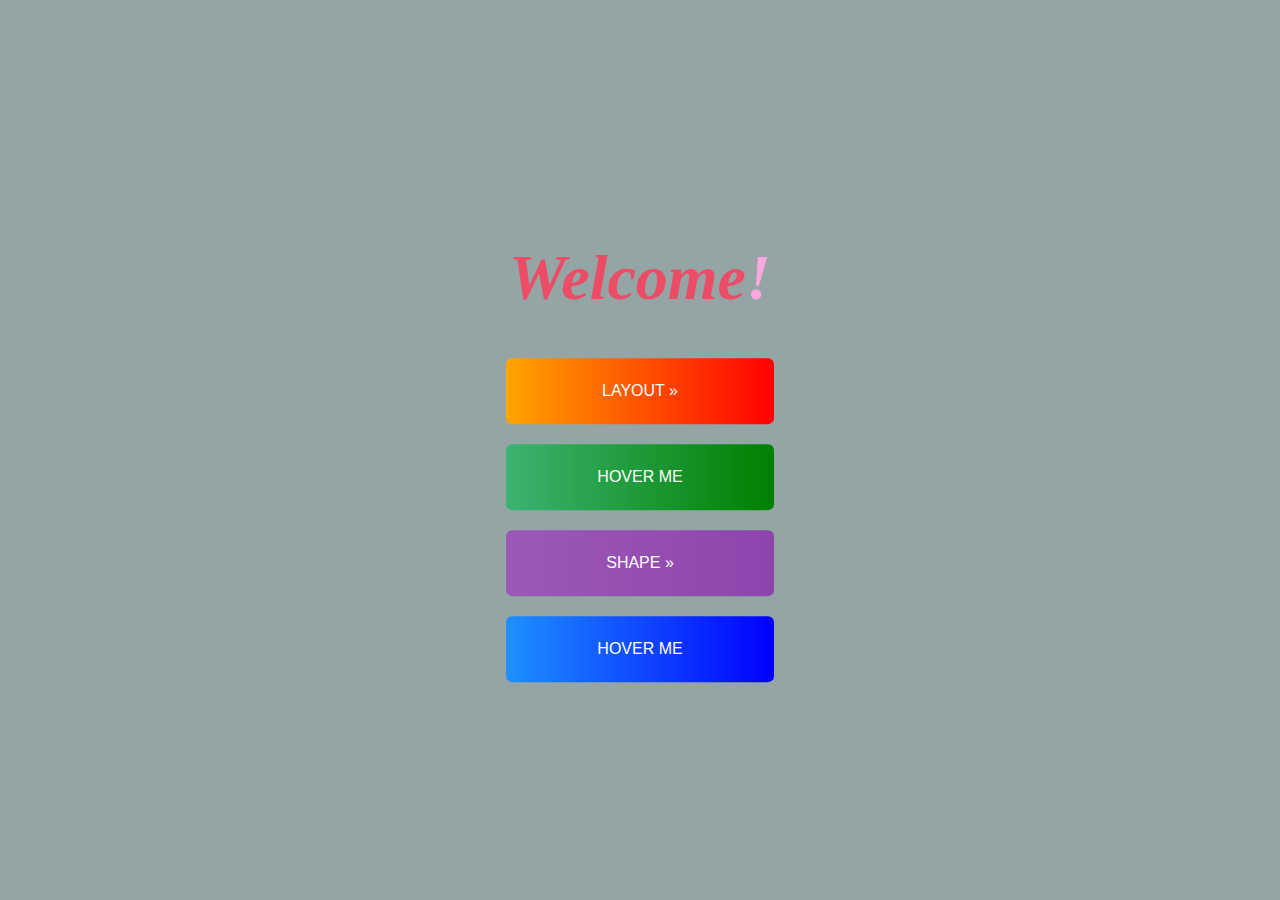
<file: index.html>
<!DOCTYPE html>
<html>
<head>
	<meta charset="utf-8">
	<meta http-equiv="X-UA-Compatible" content="IE=edge">
	<title>Animated Gradient Button</title>
	<link rel="stylesheet" href="css/index.css">
</head>
<body>
	<div class="container">
		<h1>Welcome<span>!</span></h1>
		<div class="btn btn1"><a href="layout.html" target="_blank">Layout &raquo;</a></div>
		<div class="btn btn2">Hover Me</div>
		<div class="btn btn3"><a href="shape.html" target="_blank">Shape &raquo;</a></div>
		<div class="btn btn4">Hover Me</div>
	</div>
</body>
</html>
</file>
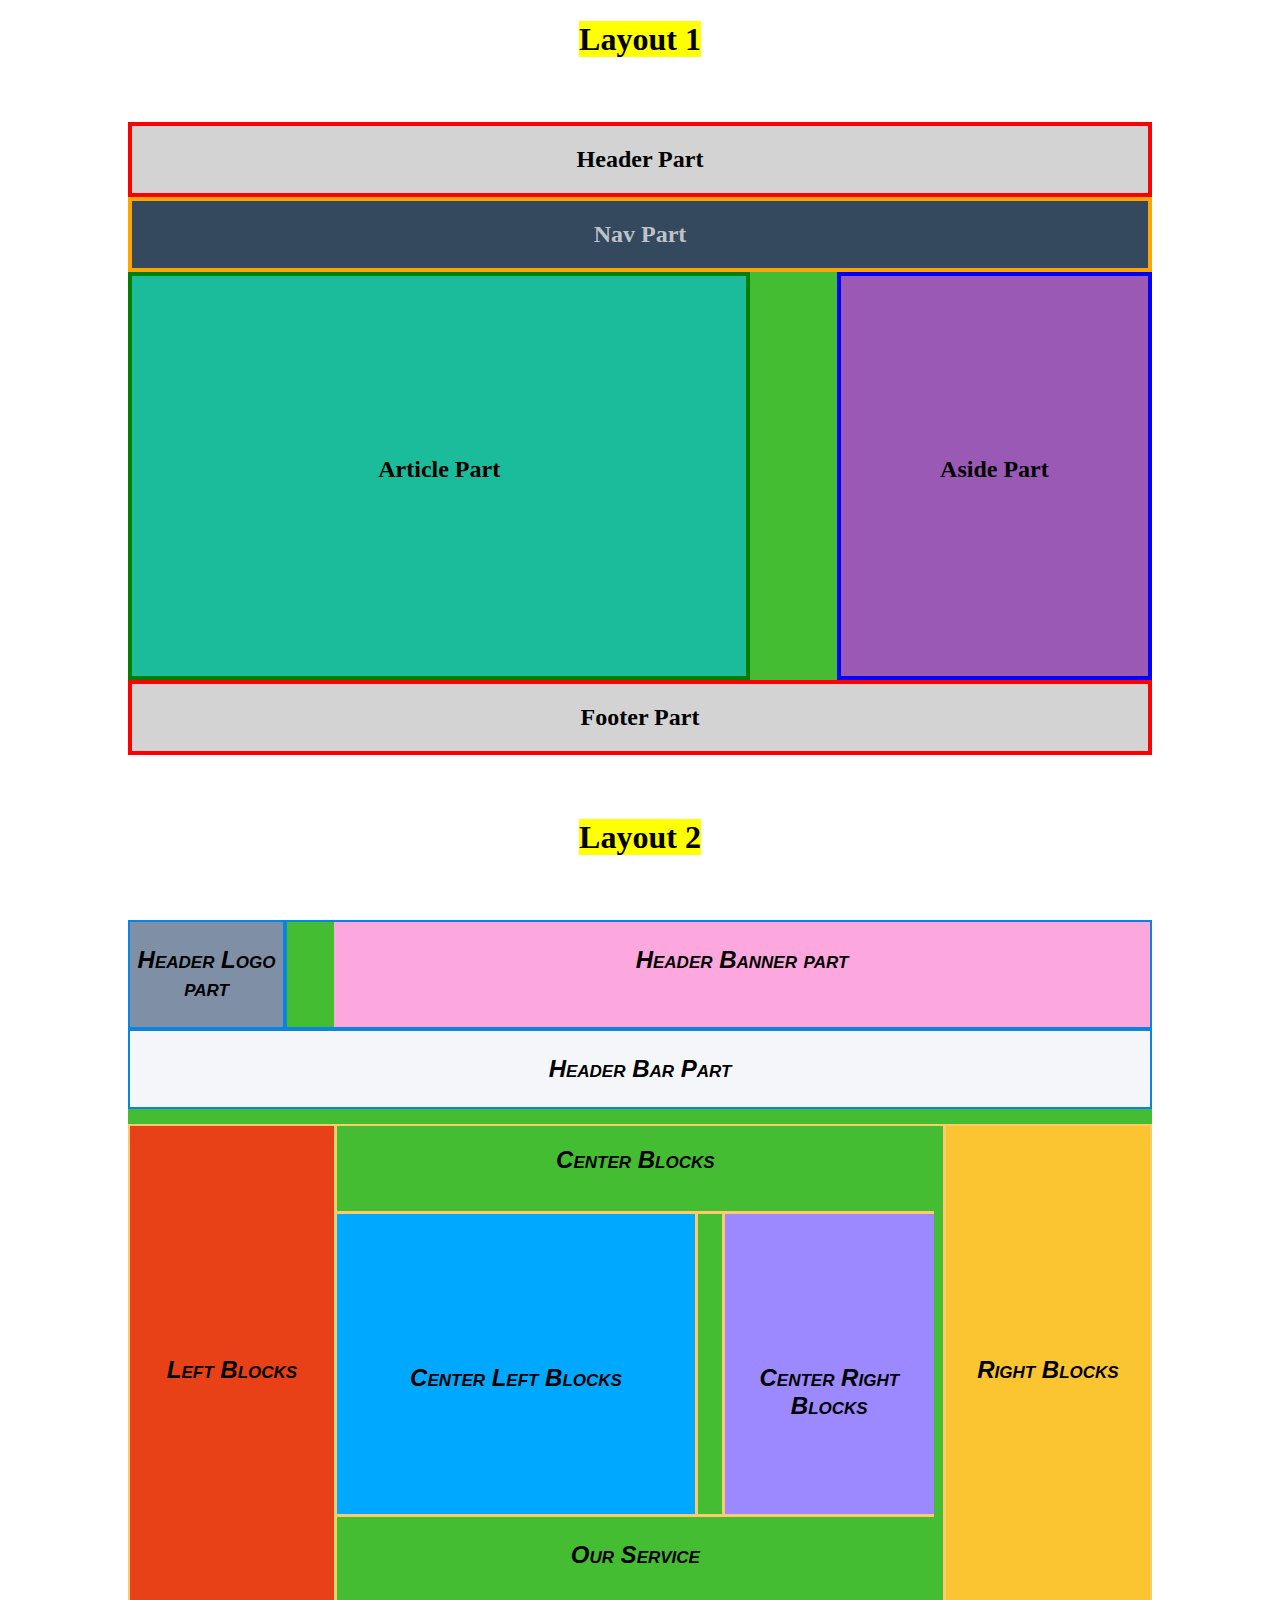
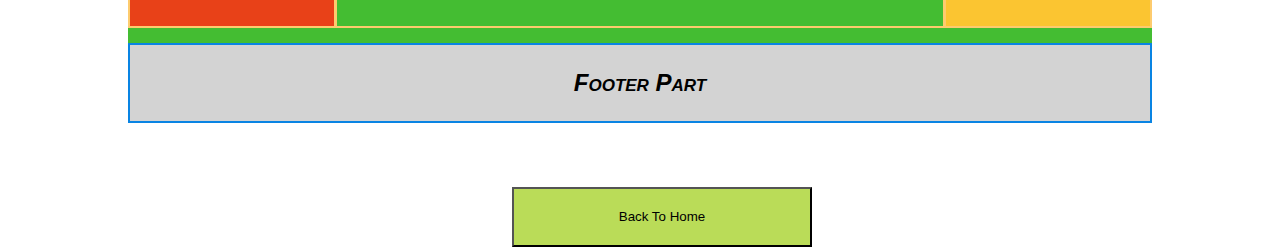
<file: layout.html>
<!DOCTYPE html>
<html>
<head>
	<meta charset="utf-8">
	<meta http-equiv="X-UA-Compatible" content="IE=edge">
	<title>Layout of a website</title>
	<link rel="stylesheet" href="css/layout.css">
</head>
<body>
	<h1><mark>Layout 1</mark></h1>
	<!-- start layout 1 design -->
	<div class="container">
		<!-- start header -->
		<div class="header">
			<h2>Header Part</h2>
		</div>
		<!-- end header -->

		<!-- start nav -->
		<nav>
			<div class="nav">
				<h2>Nav Part</h2>
			</div>
		</nav>
		<!-- end nav -->

		<!-- start wrapper for contact and blog -->
		<div class="wrapper">
			<!-- start article -->
			<article>
				<div class="article">
					<h2 class="article_content">Article Part</h2>
				</div>
			</article>
			<!-- end article -->

			<!-- start aside -->
			<aside>
				<div class="aside">
					<h2 class="aside_content">Aside Part</h2>
				</div>
			</aside>
			<!-- end aside -->
		</div>
		<!-- end wrapper for contain and blog -->

		<!-- start footer -->
		<div class="footer">
			<h2>Footer Part</h2>
		</div>
		<!-- end footer -->
	</div>
	<!-- end layout 1 design -->
	<h1><mark>Layout 2</mark></h1>
	<div class="container">
		<header>
			<div class="header_top">
				<div class="header_logo">
					<p class="header_logo_content">Header Logo part</p>
				</div>
				<div class="header_banner">
					<p class="header_banner_content">Header Banner part</p>
				</div>
			</div>
			<div class="header_bottom">
				<div class="header_bar">
					<p class="header_bar_content">Header Bar Part</p>
				</div>
			</div>
		</header>
		<section>
			<div class="section">
				<div class="left_block">
					<p class="left_block_content">Left Blocks</p>
				</div>
				<div class="center_block">
					<div class="center_top">
						<p class="center_top_content">Center Blocks</p>
					</div>
					<div class="center_wrapper">
						<div class="center_left">
							<p class="center_left_content">Center Left Blocks</p>
						</div>
						<div class="center_right">
							<p class="center_right_content">Center Right Blocks</p>
						</div>
					</div>
						<div class="center_bottom">
							<p class="center_bottom_content">Our Service</p>
						</div>
					
				</div>
				<div class="right_block">
					<p class="right_block_content">Right Blocks</p>
				</div>
			</div>
		</section>
		<footer>
			<div class="footer2">
				<p>Footer Part</p>
			</div>
		</footer>
	</div>
	<button><a href="index.html" target="_blank">Back To Home</a></button>
</body>
</html>
</file>
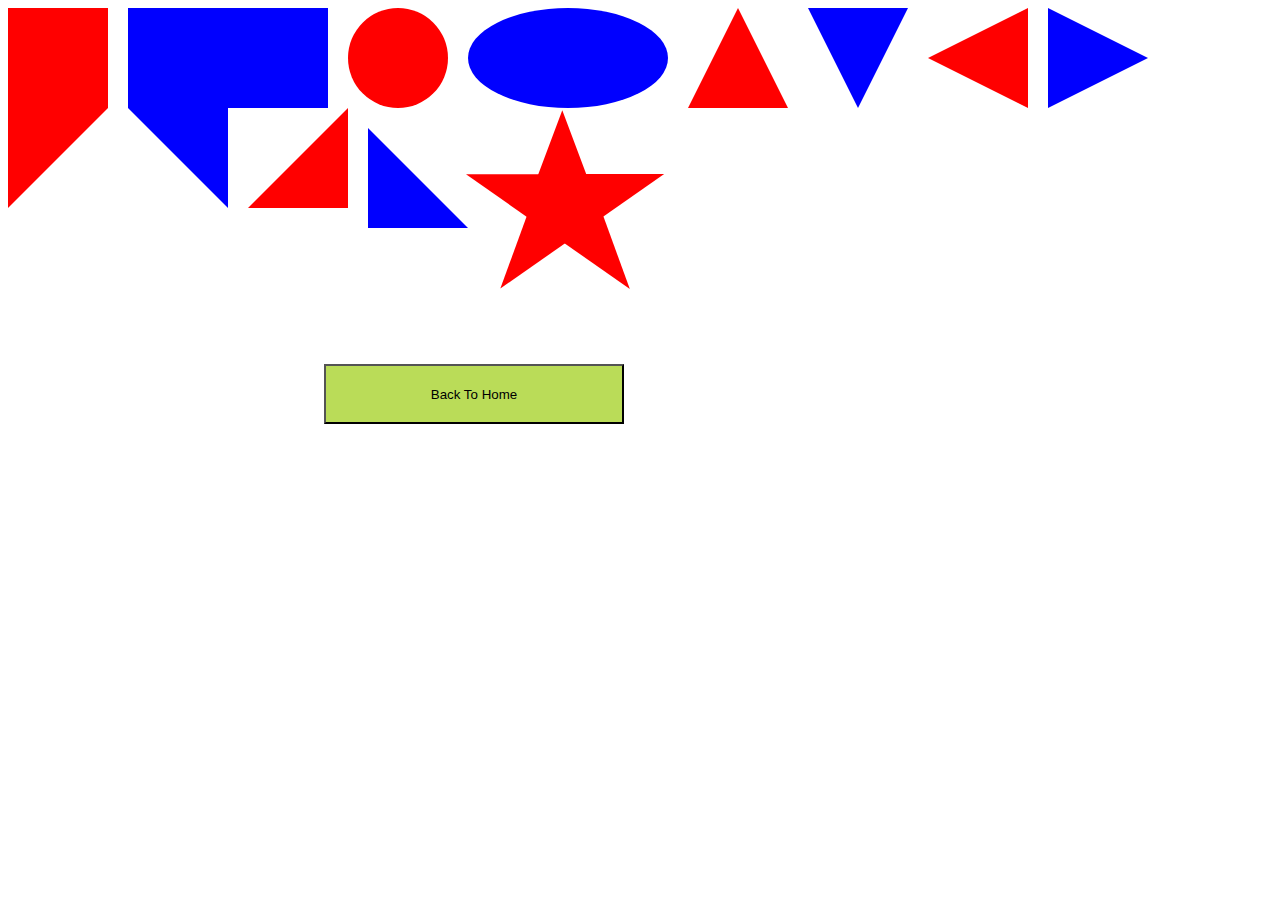
<file: shape.html>
<!DOCTYPE html>
<html lang="en">
<head>
	<meta charset="UTF-8">
	<title>Shape</title>
	<link rel="stylesheet" href="css/shape.css">
</head>
<body>
	<div id="square"></div>
	<div id="rectangle"></div>
	<div id="circle"></div>
	<div id="oval"></div>
	<div id="triangle_up"></div>
	<div id="triangle_down"></div>
	<div id="triangle_left"></div>
	<div id="triangle_right"></div>
	<div id="triangle_top_left"></div>
	<div id="triangle_top_right"></div>
	<div id="triangle_bottom_left"></div>
	<div id="triangle_bottom_right"></div>
	<div id="star_five"></div>
	<button><a href="index.html" target="_blank">Back To Home</a></button>
</body>
</html>
</file>
<file: css/index.css>
body{
	margin: 0;
	padding: 0;
	background: #95a5a6;
}
h1{
	color: #ED4C67;
	font-style: italic;
	font-size: 4em;
}
span{
	color: #FDA7DF;
}
.container{
	position: absolute;
	left: 50%;
	top: 50%;
	transform: translate(-50%, -50%);
	text-align: center;
}
.btn{
	border: none;
	margin: 20px;
	padding: 24px;
	width: 220px;
	font-family: "montserrat", sans-serif;
	text-transform: uppercase;
	border-radius: 6px;
	cursor: pointer;
	color: #fff;
	background-size: 200%;
	transition: 0.6s;
}
.btn1{
	background-image: linear-gradient(to left,orange,red,orange);
}
.btn2{
	background-image: linear-gradient(to left,mediumseagreen,green,mediumseagreen);
}
.btn3{
	background-image: linear-gradient(to left,#9b59b6,#8e44ad,#9b59b6);
}
.btn4{
	background-image: linear-gradient(to left,dodgerblue,blue,dodgerblue);
}
.btn:hover{
	background-position: right;
}
a{
	text-decoration: none;
	color: white;
}
</file>
<file: css/layout.css>
body{margin:0;padding:0;outline:0;}
h1{
	text-align: center;
}
.container{
	margin: 5% 10%;
}
.header, .footer{
	border: 4px solid red;
	min-height: 50px;
	text-align: center;
	background: lightgray;
}
.nav{
	border: 4px solid orange;
	min-height: 40px;
	text-align: center;
	background: #34495e;
	color: #bdc3c7;
}

.wrapper {
	/* border: 4px solid black; */
	overflow: hidden;
}

.article {
	border: 4px solid green;
	min-height: 400px;
	width: 60%;
	float: left;
	text-align: center;
	background: #1abc9c;
}
.article_content{
	margin-top: 180px;
}

.aside {
	border: 4px solid blue;
	min-height: 400px;
	width: 30%;
	float: right;
	text-align: center;
	background: #9b59b6;
}
.aside_content{
	margin-top: 180px;
}

.footer {
	/* clear: both; */

}

header{
	/* background: #fbc531; */
}
.container{
	background: #44bd32;
}
.header_top{
	border: 2px solid #0984e3;
	min-height: 50px;
	overflow: hidden;

}
.header_logo{
	width: 15%;
	float: left;
	text-align: center;
	border-right: 4px solid #0984e3;
	background: #7f8fa6;
	height: 105px;
}
.header_logo_content{
	font: italic small-caps bold 1.5em arial;
}
.header_banner{
	width: 80%;
	height: 105px;
	float: right;
	text-align: center;
	background: #FDA7DF;
}
.header_banner_content{
	font: italic small-caps bold 1.5em arial;
}
.header_bar{
	border: 2px solid #0984e3;
	text-align: center;
	margin-bottom: 15px;
	background: #f5f6fa;
}
.header_bar_content{
	font: italic small-caps bold 1.5em arial;
}
.section{
	border: 2px solid #fdcb6e;
	min-height: 500px;
	overflow: hidden;
}
.left_block{
	width: 20%;
	float: left;
	border-right: 3px solid #fdcb6e;
	min-height: 500px;
	background: #e84118;
}
.left_block_content{
	text-align: center;
	margin-top: 230px;
	font: italic small-caps bold 1.5em arial;
}
.center_block{
	width: 58.5%;
	float: left;
}
.center_top{
	min-width: 100%;
	min-height: 65px;
	text-align: center;
	border-bottom: 3px solid #fdcb6e;
	
}
.center_top_content{
	margin-top: 20px;
	font: italic small-caps bold 1.5em arial;
}
.right_block{
	width: 20%;
	float: right;
	border-left: 3px solid #fdcb6e;
	min-height: 500px;
	background: #fbc531;
}
.right_block_content{
	text-align: center;
	margin-top: 230px;
	font: italic small-caps bold 1.5em arial;
}
.center_wrapper{
	min-height: 300px;
	border-bottom: 3px solid #fdcb6e;
	width: 100%;
}
.center_left{
	width: 60%;
	float: left;
	border-right: 3px solid #fdcb6e;
	min-height: 300px;
	background: #00a8ff;
}
.center_left_content{
	margin-top: 150px;
	text-align: center;
	font: italic small-caps bold 1.5em arial;
}
.center_right{
	width: 35%;
	float: right;
	border-left: 3px solid #fdcb6e;
	min-height: 300px;
	background: #9c88ff;
}
.center_right_content{
	margin-top: 150px;
	text-align: center;
	font: italic small-caps bold 1.5em arial;

}
.center_bottom{
	min-height: 55px;
	text-align: center;
	
}
.center_bottom_content{
	font: italic small-caps bold 1.5em arial;
}
.footer2{
	border: 2px solid #0984e3;
	min-height: 50px;
	text-align: center;
	margin-top: 15px;
	font: italic small-caps bold 1.5em arial;
	background: lightgray;
}
button{
	width: 300px;
	height: 60px;
	background: #badc58;
	margin-left: 40%;
	transition: 0.3s all ease;
}
button:hover{
	background: #30336b;
	color: white;
}
a{
	text-decoration: none;
	color: black;
}
</file>
<file: css/shape.css>
#square{
	width: 100px;
	height: 100px;
	background: red;
	float: left;
	margin-right: 20px;
}
#rectangle{
	width: 200px;
	height: 100px;
	background: blue;
	float: left;
	margin-right: 20px;
}
#circle{
	width: 100px;
	height: 100px;
	background: red;
	border-radius: 50%;
	float: left;
	margin-right: 20px;
}
#oval{
	width: 200px;
	height: 100px;
	background: blue;
	border-radius: 100px/50px;
	float: left;
	margin-right: 20px;
}
#triangle_up{
	width: 0;
	height: 0;
	border-right: 50px solid transparent;
	border-bottom: 100px solid red;
	border-left: 50px solid transparent;
	float: left;
	margin-right: 20px;
}
#triangle_down{
	width: 0;
	height: 0;
	border-left: 50px solid transparent;
	border-right: 50px solid transparent;
	border-top: 100px solid blue;
	float: left;
	margin-right: 20px;
}
#triangle_left{
	width: 0;
	height: 0;
	border-top: 50px solid transparent;
	border-bottom: 50px solid transparent;
	border-right: 100px solid red;
	float: left;
	margin-right: 20px;
}
#triangle_right{
	width: 0;
	height: 0;
	border-top: 50px solid transparent;
	border-bottom: 50px solid transparent;
	border-left: 100px solid  blue;
	float: left;
	margin-right: 20px;
}
#triangle_top_left{
	width: 0;
	height: 0;
	border-top: 100px solid red;
	border-right: 100px solid transparent;
	float: left;
	margin-right: 20px;
}
#triangle_top_right{
	width: 0;
	height: 0;
	border-top: 100px solid blue;
	border-left: 100px solid transparent;
	float: left;
	margin-right: 20px;
}
#triangle_bottom_left{
	width: 0;
	height: 0;
	border-bottom: 100px solid red;
	border-left: 100px solid transparent;
	float: left;
	margin-right: 20px;
}
#triangle_bottom_right{
	width: 0;
	height: 0;
	border-bottom: 100px solid blue;
	border-right: 100px solid transparent;
	float: left;
	margin-top: 20px;
}
       #star_five {
      margin-top: 60px;
      margin-right: 20px;
      position: relative;
      display: block;
      color: red;
      width: 0px;
      height: 0px;
      border-right: 100px solid transparent;
      border-bottom: 70px solid red;
      border-left: 100px solid transparent;
      transform: rotate(35deg);
      float: left;
    }
    #star_five:before {
      border-bottom: 80px solid red;
      border-left: 30px solid transparent;
      border-right: 30px solid transparent;
      position: absolute;
      height: 0;
      width: 0;
      top: -45px;
      left: -65px;
      display: block;
      content: '';
      transform: rotate(-35deg);
    }
    #star_five:after {
      position: absolute;
      display: block;
      color: red;
      top: 3px;
      left: -105px;
      width: 0px;
      height: 0px;
      border-right: 100px solid transparent;
      border-bottom: 70px solid red;
      border-left: 100px solid transparent;
      transform: rotate(-70deg);
      content: '';
    }
    button{
    	width: 300px;
    	height: 60px;
    	background: #badc58;
    	margin-left: 25%;
    	margin-top: 10%;
    	transition: 0.3s all ease;
    }
    button:hover{
    	background: #30336b;
    	color: white;
    }
    a{
    	text-decoration: none;
    	color: black;
    }
</file>
